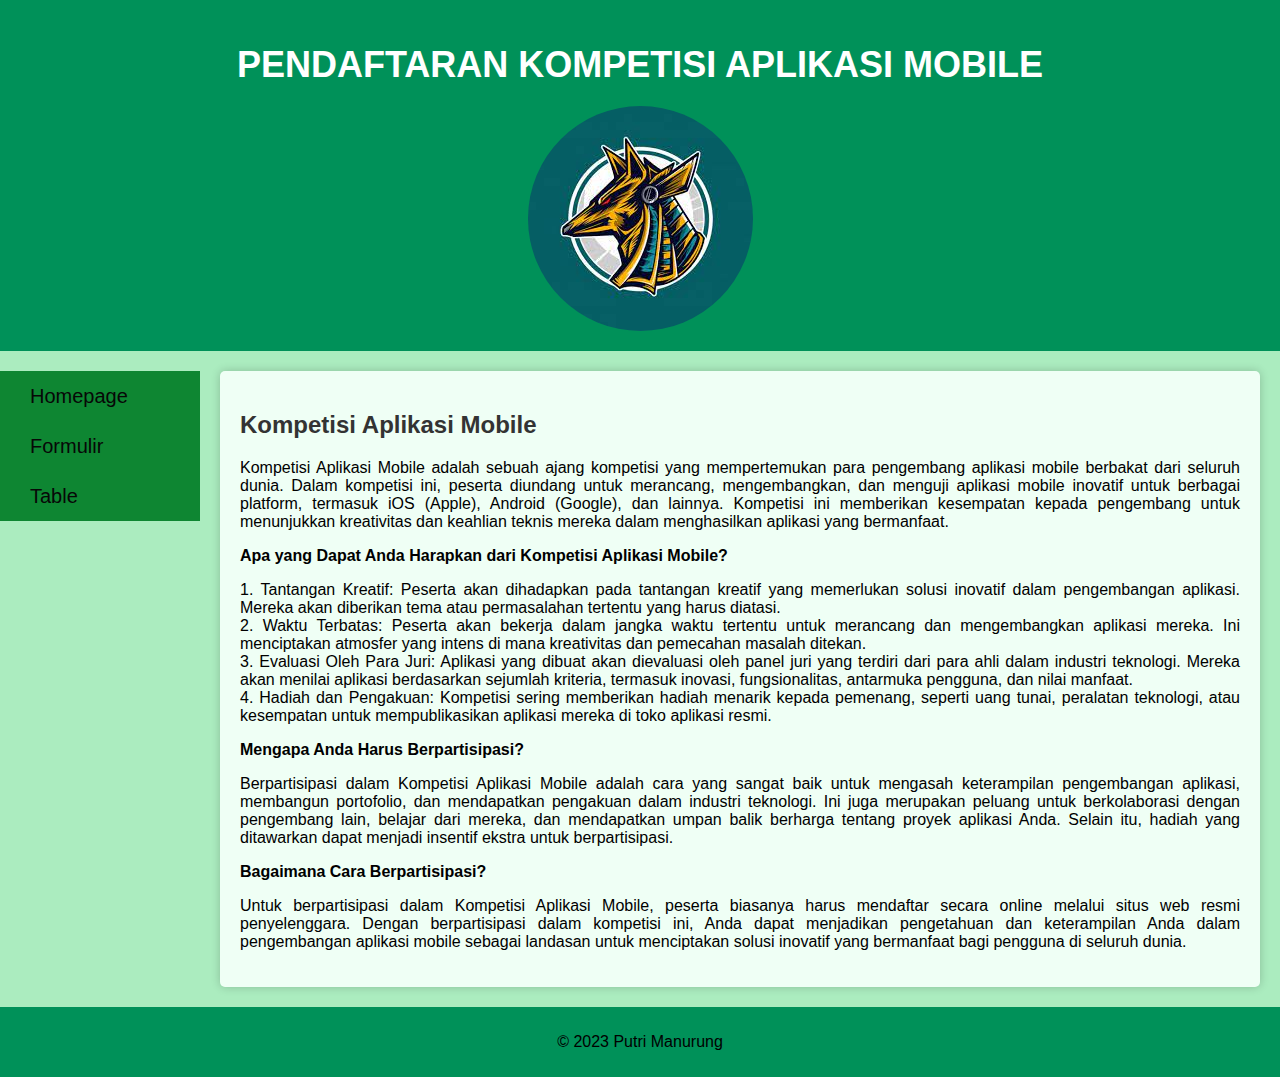
<file: index.html>
<!DOCTYPE html>
<html>
<head>
    <link rel="stylesheet" type="text/css" href="style_home.css">
    <title>Halaman Utama</title>
</head>
<body>
    <header>
        <h1>PENDAFTARAN KOMPETISI APLIKASI MOBILE</h1>
        <img src="logo.jpeg" alt="Logo Website">
    </header>
    <div class="sidebar">
        <nav>
                <li><a href="index.html">Homepage</a></li>
                <li><a href="form.html">Formulir</a></li>
                <li><a href="table.html">Table</a></li>
        </nav>
    </div>
    <div class="main-content">
        <h2>Kompetisi Aplikasi Mobile</h2>
        <p align = "justify"> Kompetisi Aplikasi Mobile adalah sebuah ajang kompetisi yang mempertemukan para pengembang aplikasi mobile berbakat dari seluruh dunia. Dalam kompetisi ini, peserta diundang untuk merancang, mengembangkan, dan menguji aplikasi mobile inovatif untuk berbagai platform, termasuk iOS (Apple), Android (Google), dan lainnya. Kompetisi ini memberikan kesempatan kepada pengembang untuk menunjukkan kreativitas dan keahlian teknis mereka dalam menghasilkan aplikasi yang bermanfaat.</p>
            
         <b>Apa yang Dapat Anda Harapkan dari Kompetisi Aplikasi Mobile? </b>
         <p align = "justify">  1. Tantangan Kreatif: Peserta akan dihadapkan pada tantangan kreatif yang memerlukan solusi inovatif dalam pengembangan aplikasi. Mereka akan diberikan tema atau permasalahan tertentu yang harus diatasi. <br>
            
            2. Waktu Terbatas: Peserta akan bekerja dalam jangka waktu tertentu untuk merancang dan mengembangkan aplikasi mereka. Ini menciptakan atmosfer yang intens di mana kreativitas dan pemecahan masalah ditekan. <br>
            
            3. Evaluasi Oleh Para Juri: Aplikasi yang dibuat akan dievaluasi oleh panel juri yang terdiri dari para ahli dalam industri teknologi. Mereka akan menilai aplikasi berdasarkan sejumlah kriteria, termasuk inovasi, fungsionalitas, antarmuka pengguna, dan nilai manfaat. <br>
            
            4. Hadiah dan Pengakuan: Kompetisi sering memberikan hadiah menarik kepada pemenang, seperti uang tunai, peralatan teknologi, atau kesempatan untuk mempublikasikan aplikasi mereka di toko aplikasi resmi. <br>  </p> 
            
            <b>Mengapa Anda Harus Berpartisipasi?</b>  
            <p align = "justify"> Berpartisipasi dalam Kompetisi Aplikasi Mobile adalah cara yang sangat baik untuk mengasah keterampilan pengembangan aplikasi, membangun portofolio, dan mendapatkan pengakuan dalam industri teknologi. Ini juga merupakan peluang untuk berkolaborasi dengan pengembang lain, belajar dari mereka, dan mendapatkan umpan balik berharga tentang proyek aplikasi Anda. Selain itu, hadiah yang ditawarkan dapat menjadi insentif ekstra untuk berpartisipasi. </p>
            
           <b>Bagaimana Cara Berpartisipasi?</b> 
           <p align = "justify">Untuk berpartisipasi dalam Kompetisi Aplikasi Mobile, peserta biasanya harus mendaftar secara online melalui situs web resmi penyelenggara. 
            Dengan berpartisipasi dalam kompetisi ini, Anda dapat menjadikan pengetahuan dan keterampilan Anda dalam pengembangan aplikasi mobile sebagai landasan untuk menciptakan solusi inovatif yang bermanfaat bagi pengguna di seluruh dunia.</p> 
    </div>
    <footer>
        <p>&copy; 2023 Putri Manurung</p>
    </footer>
</body>
</html>
</file>
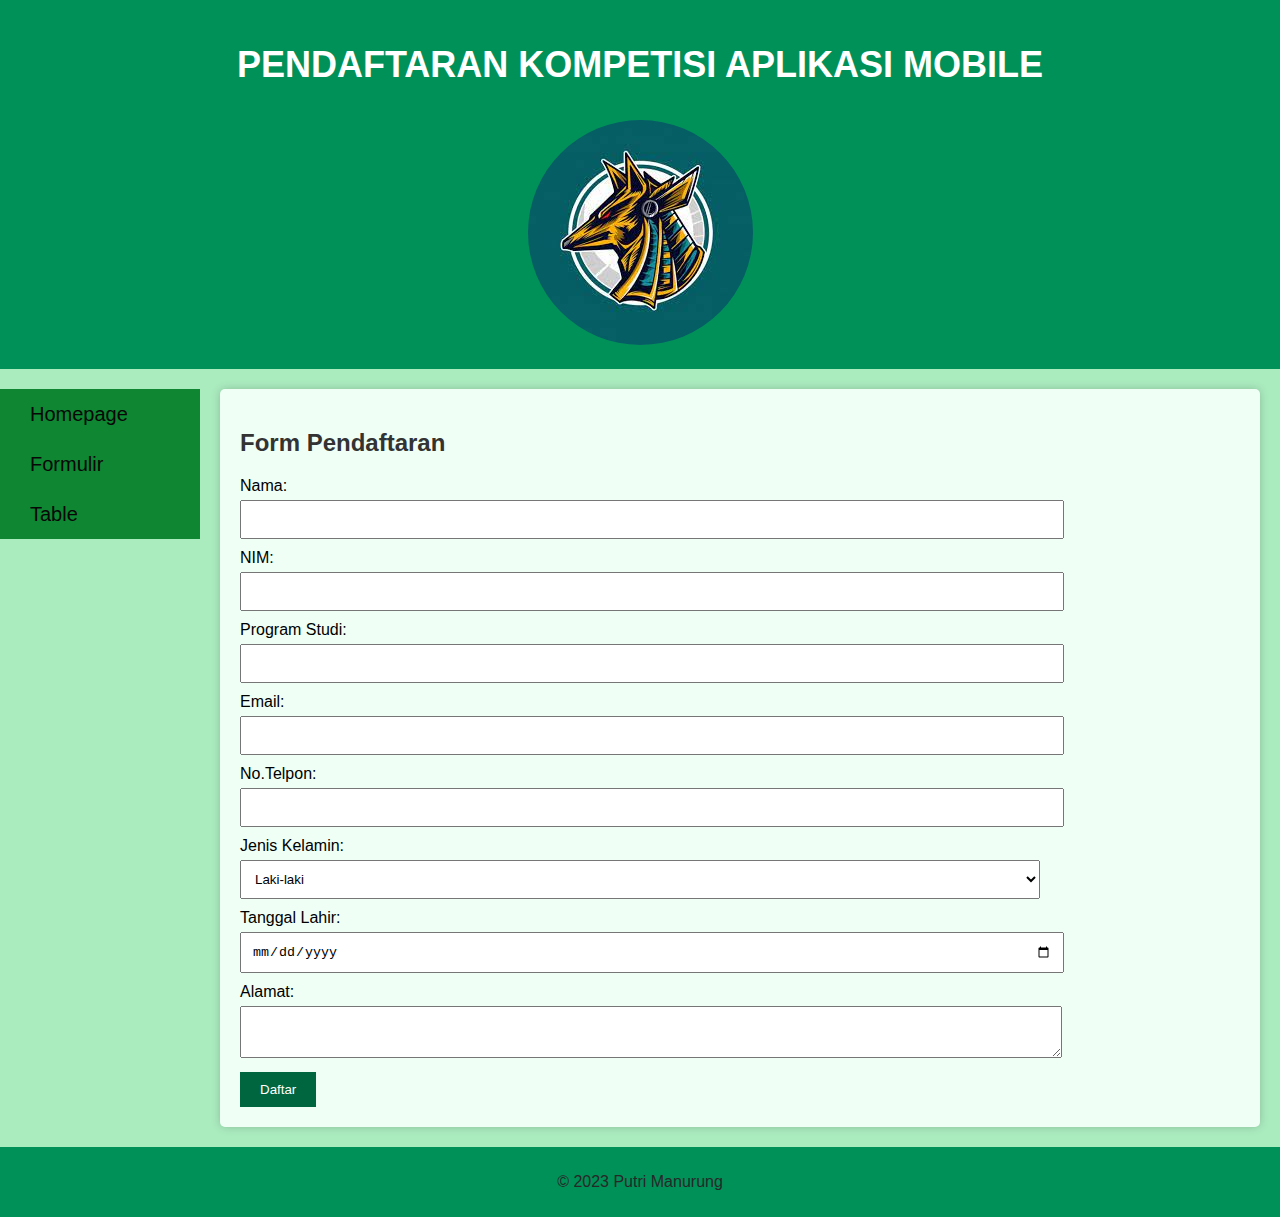
<file: form.html>
<!DOCTYPE html>
<html>
<head>
    <link rel="stylesheet" type="text/css" href="style_form.css">
    <title>Halaman Formulir</title>
</head>
<body>
    <header>
        <h1>PENDAFTARAN KOMPETISI APLIKASI MOBILE</h1>
        <img src="logo.jpeg" alt="Logo Website">
    </header>
    <div class="sidebar">
        <nav>
                <li><a href="index.html">Homepage</a></li>
                <li><a href="form.html">Formulir</a></li>
                <li><a href="table.html">Table</a></li>
        </nav>
    </div>
    <div class="main-content">
        <h2>Form Pendaftaran</h2>
        <form id="registrationForm" method="get" action="table.html">
            <label for="nama">Nama:</label>
            <input type="text" id="nama" name="nama" required><br>

            <label for="nim">NIM:</label>
            <input type="text" id="nim" name="nim" required><br>

            <label for="prodi">Program Studi:</label>
            <input type="text" id="prodi" name="prodi" required><br>

            <label for="email">Email:</label>
            <input type="email" id="email" name="email" required><br>

            <label for="no_telp">No.Telpon:</label>
            <input type="no_telp" id="no_telp" name="no_telp" required><br>

            <label for="jenis-kelamin">Jenis Kelamin:</label>
            <select id="jenis-kelamin" name="jenis-kelamin" required>
                <option value="Laki-laki">Laki-laki</option>
                <option value="Perempuan">Perempuan</option>
            </select><br>

            <label for="tanggal-lahir">Tanggal Lahir:</label>
            <input type="date" id="tanggal-lahir" name="tanggal-lahir" required><br>

            <label for="alamat">Alamat:</label>
            <textarea id="alamat" name="alamat" required></textarea><br>

            <input type="submit" value="Daftar">
        </form>
    </div>
    <footer>
        <p>&copy; 2023 Putri Manurung</p>
    </footer>

</body>
</html>
</file>
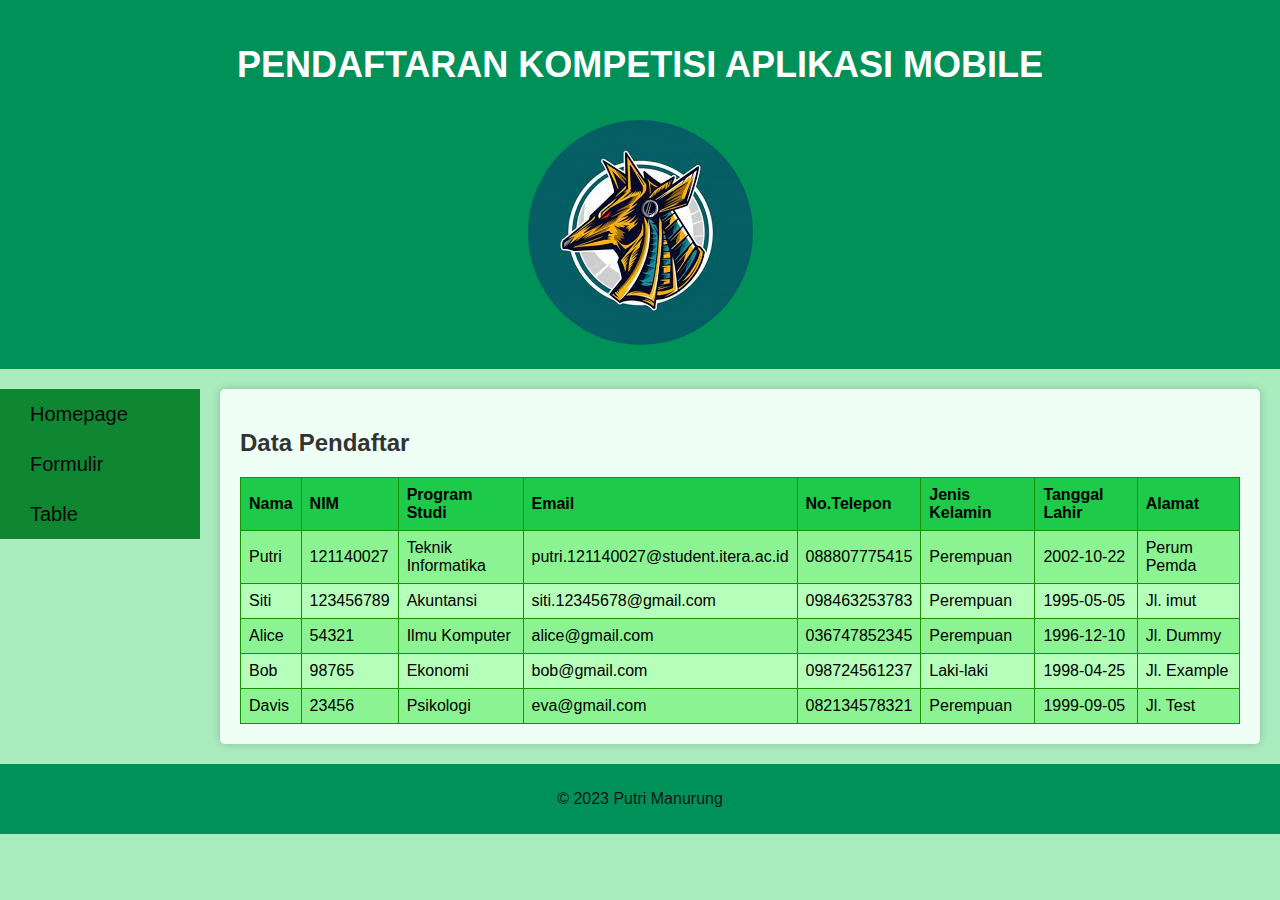
<file: table.html>
<!DOCTYPE html>
<html>
<head>
    <link rel="stylesheet" type="text/css" href="style_table.css">
    <title>Halaman Tabel</title>
</head>
<body>
    <header>
        <h1>PENDAFTARAN KOMPETISI APLIKASI MOBILE</h1>
        <img src="logo.jpeg" alt="Logo Website">
    </header>
    <div class="sidebar">
        <nav>
                <li><a href="index.html">Homepage</a></li>
                <li><a href="form.html">Formulir</a></li>
                <li><a href="table.html">Table</a></li>
        </nav>
    </div>
    <div class="main-content">
        <h2>Data Pendaftar</h2>
        <table id="data-table">
            <tr>
                <th>Nama</th>
                <th>NIM</th>
                <th>Program Studi</th>
                <th>Email</th>
                <th>No.Telepon</th>
                <th>Jenis Kelamin</th>
                <th>Tanggal Lahir</th>
                <th>Alamat</th>
            </tr>
            <tr>
                <td>Putri</td>
                <td>121140027</td>
                <td>Teknik Informatika</td>
                <td>putri.121140027@student.itera.ac.id</td>
                <td>088807775415</td>
                <td>Perempuan</td>
                <td>2002-10-22</td>
                <td>Perum Pemda</td>
            </tr>
            <tr>
                <td>Siti</td>
                <td>123456789</td>
                <td>Akuntansi</td>
                <td>siti.12345678@gmail.com</td>
                <td>098463253783</td>
                <td>Perempuan</td>
                <td>1995-05-05</td>
                <td>Jl. imut</td>
            </tr>
            <tr>
                <td>Alice</td>
                <td>54321</td>
                <td>Ilmu Komputer</td>
                <td>alice@gmail.com</td>
                <td>036747852345</td>
                <td>Perempuan</td>
                <td>1996-12-10</td>
                <td>Jl. Dummy</td>
            </tr>
            <tr>
                <td>Bob</td>
                <td>98765</td>
                <td>Ekonomi</td>
                <td>bob@gmail.com</td>
                <td>098724561237</td>
                <td>Laki-laki</td>
                <td>1998-04-25</td>
                <td>Jl. Example</td>
            </tr>
            <tr>
                <td>Davis</td>
                <td>23456</td>
                <td>Psikologi</td>
                <td>eva@gmail.com</td>
                <td>082134578321</td>
                <td>Perempuan</td>
                <td>1999-09-05</td>
                <td>Jl. Test</td>
            </tr>
        </table>
    </div>
    <footer>
        <p>&copy; 2023 Putri Manurung</p>
    </footer>
<script src="table.js"></script>
</body>
</html>
</file>
<file: style_home.css>
body {
    font-family: Arial, sans-serif;
    background-color: #abecbf;
    margin: 0;
    padding: 0;
}

header {
    background-color: rgb(0, 145, 89);
    color: rgb(255, 255, 255);
    text-align: center;
    padding: 20px;
    position: relative;
}

h1 {
    font-size: 36px;
    margin-bottom: 20px;
}

img {
    display: block;
    margin: 0 auto;
    border-radius: 50%;
}

.sidebar {
    position: fixed;
    margin-top: 20px;
    left: 0;
    width: 200px;
    background-color: rgb(14, 134, 50);
    list-style: none;
    font-family: 'Gill Sans', 'Gill Sans MT', Calibri, 'Trebuchet MS', sans-serif;
}

.sidebar li a {
    display: block;
    width: 50%;
    line-height: 50px;
    font-size: 20px;
    color: rgb(7, 7, 7);
    padding-left: 30px;
    box-sizing: border-box;
    text-decoration: none;

}

.sidebar li:hover a {
    padding-left: 50px;
}

.sidebar li a i {
    margin-right: 16px;

}


.main-content {
    margin: 20px 20px;
    margin-left: 220px; 
    padding: 20px;
    background-color: rgb(239, 255, 245);
    box-shadow: 0 0 10px rgba(0, 0, 0, 0.2);
    border-radius: 5px;
}

h2 {
    font-size: 24px;
    color: #333;
}

p {
    font-size: 16px;
    color: rgb(0, 0, 0);
}

footer {
    background-color: rgb(0, 145, 89);
    text-align: center;
    padding: 10px;
    clear: both;
}
</file>
<file: style_form.css>
/* Style tampilan halaman formulir */
body {
    font-family: Arial, sans-serif;
    background-color: #abecbf;
    margin: 0;
    padding: 0;
}

header {
    background-color: rgb(0, 145, 89);
    color: #fff;
    text-align: center;
    padding: 20px;
    position: relative;
}

.header-content {
    display: flex;
    flex-direction: column;
    align-items: center;
}

h1 {
    font-size: 36px;
}

img {
    max-width: 100%;
    margin-top: 10px; 
    border-radius: 50%;
}

.sidebar {
    position: fixed;
    margin-top: 20px;
    left: 0;
    width: 200px;
    background-color: rgb(14, 134, 50);
    list-style: none;
    font-family: 'Gill Sans', 'Gill Sans MT', Calibri, 'Trebuchet MS', sans-serif;
}

.sidebar li a {
    display: block;
    width: 50%;
    line-height: 50px;
    font-size: 20px;
    color: rgb(7, 7, 7);
    padding-left: 30px;
    box-sizing: border-box;
    text-decoration: none;
}

.sidebar li:hover a {
    padding-left: 50px;
}

.sidebar li a i {
    margin-right: 16px;
}

.main-content {
    margin: 20px 20px;
    margin-left: 220px; 
    padding: 20px;
    background-color: rgb(239, 255, 245);
    box-shadow: 0 0 10px rgba(0, 0, 0, 0.2);
    border-radius: 5px;
}

h2 {
    font-size: 24px;
    color: #333;
}

label {
    display: block;
    margin-top: 10px;
}

input[type="text"],
input[type="email"],
input[type="no_telp"],
input[type="date"],
select,
textarea {
    width: 80%;
    padding: 10px;
    margin-top: 5px;

}

input[type="submit"] {
    background-color: #00663f;
    color: #fff;
    padding: 10px 20px;
    border: none;
    cursor: pointer;
    margin-top: 10px;
}

input[type="submit"]:hover {
    background-color: #13c56c;
}

footer {
    background-color: rgb(0, 145, 89);
    color: rgb(39, 39, 39);
    text-align: center;
    padding: 10px;
}
</file>
<file: style_table.css>
body {
    font-family: Arial, sans-serif;
    background-color: #abecbf;
    margin: 0;
    padding: 0;
}

header {
    background-color: rgb(0, 145, 89);
    color: #fff;
    text-align: center;
    padding: 20px;
    position: relative;
}

.header-content {
    display: flex;
    flex-direction: column;
    align-items: center;
}

h1 {
    font-size: 36px;
}

img {
    max-width: 100%;
    margin-top: 10px; 
    border-radius: 50%;
}

.sidebar {
    position: fixed;
    margin-top: 20px;
    left: 0;
    width: 200px;
    background-color: rgb(14, 134, 50);
    list-style: none;
    font-family: 'Gill Sans', 'Gill Sans MT', Calibri, 'Trebuchet MS', sans-serif;
}

.sidebar li a {
    display: block;
    width: 50%;
    line-height: 50px;
    font-size: 20px;
    color: rgb(7, 7, 7);
    padding-left: 30px;
    box-sizing: border-box;
    text-decoration: none;
}

.sidebar li:hover a {
    padding-left: 50px;
}

.sidebar li a i {
    margin-right: 16px;
}

.main-content {
    margin: 20px 20px;
    margin-left: 220px; 
    padding: 20px;
    background-color: rgb(239, 255, 245);
    box-shadow: 0 0 10px rgba(0, 0, 0, 0.2);
    border-radius: 5px;
}

h2 {
    font-size: 24px;
    color: #333;
}

table {
    width: 100%;
    border-collapse: collapse;
}
table th, td {
    border: 1px solid rgb(22, 148, 0);
    padding: 8px;
    text-align: left;
}

th {
    background-color: rgb(29, 202, 73);
}
tr:nth-child(even) {
    background-color: rgb(140, 243, 147);
}

tr:nth-child(odd) {
    background-color: rgb(181, 255, 186);
}

footer {
    background-color: rgb(0, 145, 89);
    color: rgb(22, 22, 22);
    text-align: center;
    padding: 10px;
}
</file>
